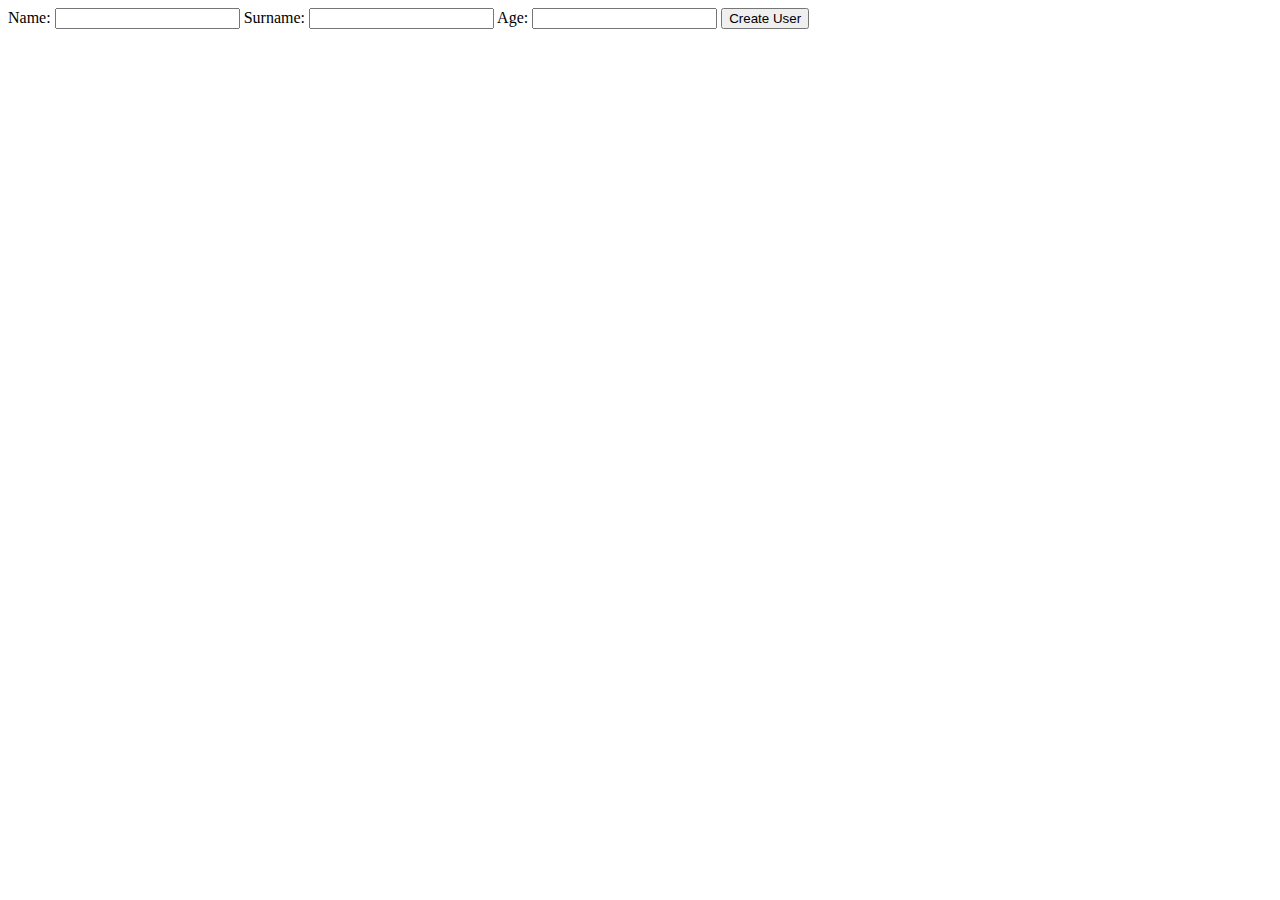
<file: lesson10/task1/index.html>
<!doctype html>
<html lang="en">
<head>
    <meta charset="UTF-8">
    <meta name="viewport"
          content="width=device-width, user-scalable=no, initial-scale=1.0, maximum-scale=1.0, minimum-scale=1.0">
    <meta http-equiv="X-UA-Compatible" content="ie=edge">
    <title>Document</title>
</head>
<body>

<form name="f1">
    <label>Name: <input type="text" name="name"></label>
    <label>Surname: <input type="text" name="surname"></label>
    <label>Age: <input type="number" name="age"></label>
    <button>Create User</button>
</form>

<script src="main.js"></script>
</body>
</html>
</file>
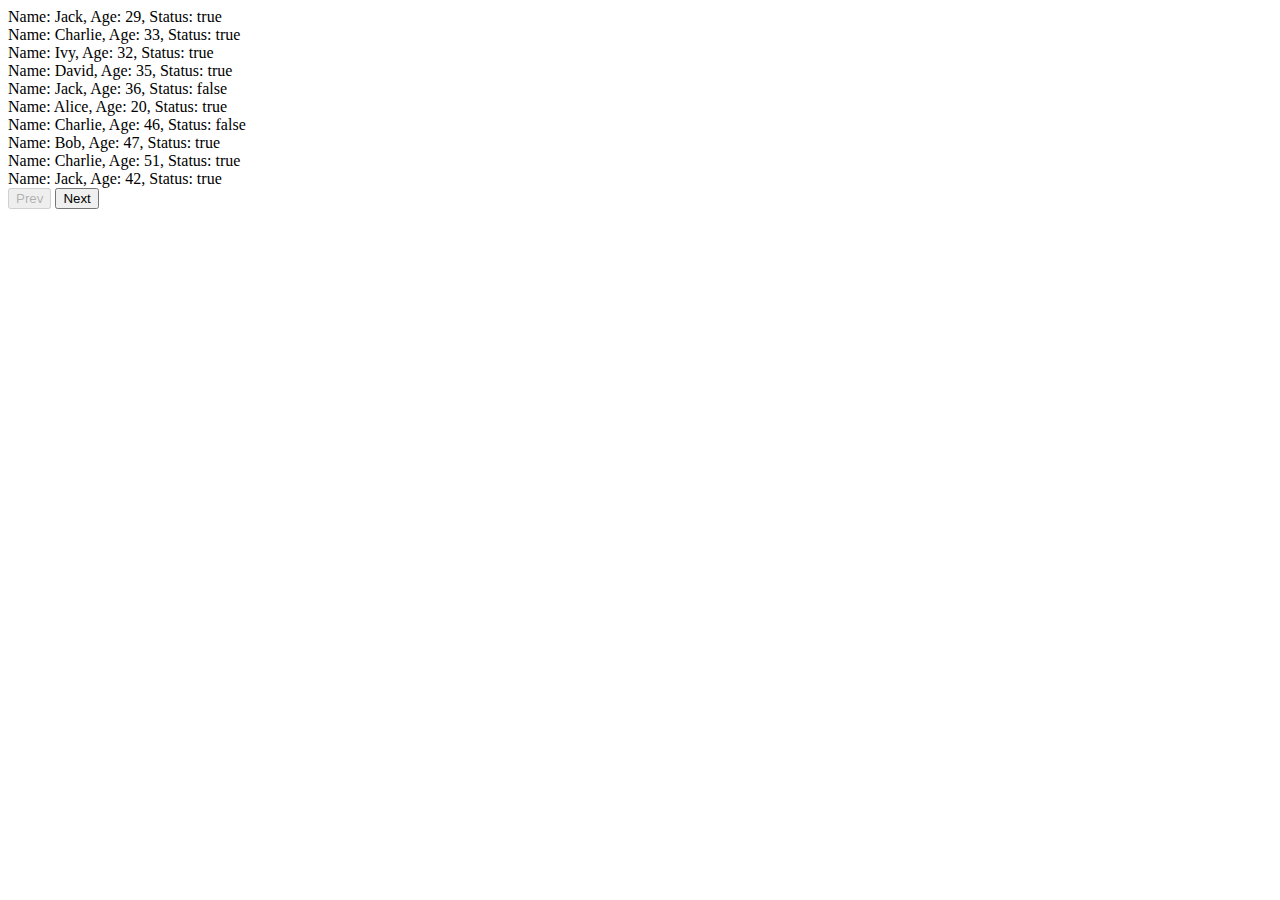
<file: lesson10/task4/index.html>
<!doctype html>
<html lang="en">
<head>
    <meta charset="UTF-8">
    <meta name="viewport"
          content="width=device-width, user-scalable=no, initial-scale=1.0, maximum-scale=1.0, minimum-scale=1.0">
    <meta http-equiv="X-UA-Compatible" content="ie=edge">
    <title>Document</title>
</head>
<body>

<div id="userBlock"></div>
<button id="prevBtn">Prev</button>
<button id="nextBtn">Next</button>

<script src="main.js"></script>
</body>
</html>
</file>
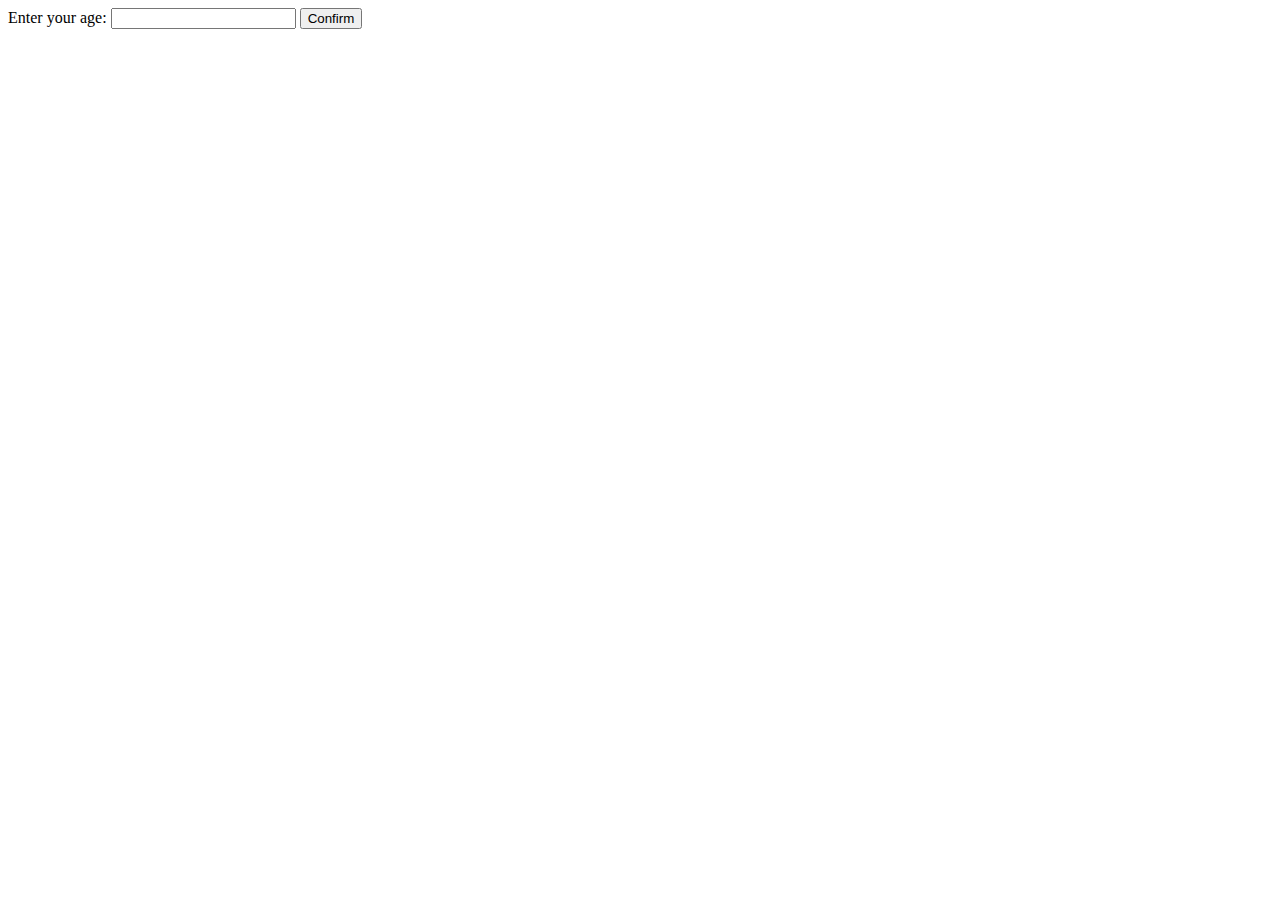
<file: lesson10/task6/index.html>
<!doctype html>
<html lang="en">
<head>
    <meta charset="UTF-8">
    <meta name="viewport"
          content="width=device-width, user-scalable=no, initial-scale=1.0, maximum-scale=1.0, minimum-scale=1.0">
    <meta http-equiv="X-UA-Compatible" content="ie=edge">
    <title>Document</title>
</head>
<body>

<form name="ageForm">
    <label>Enter your age: <input type="number" name="age"></label>
    <button>Confirm</button>
</form>

<script src="main.js"></script>
</body>
</html>
</file>
